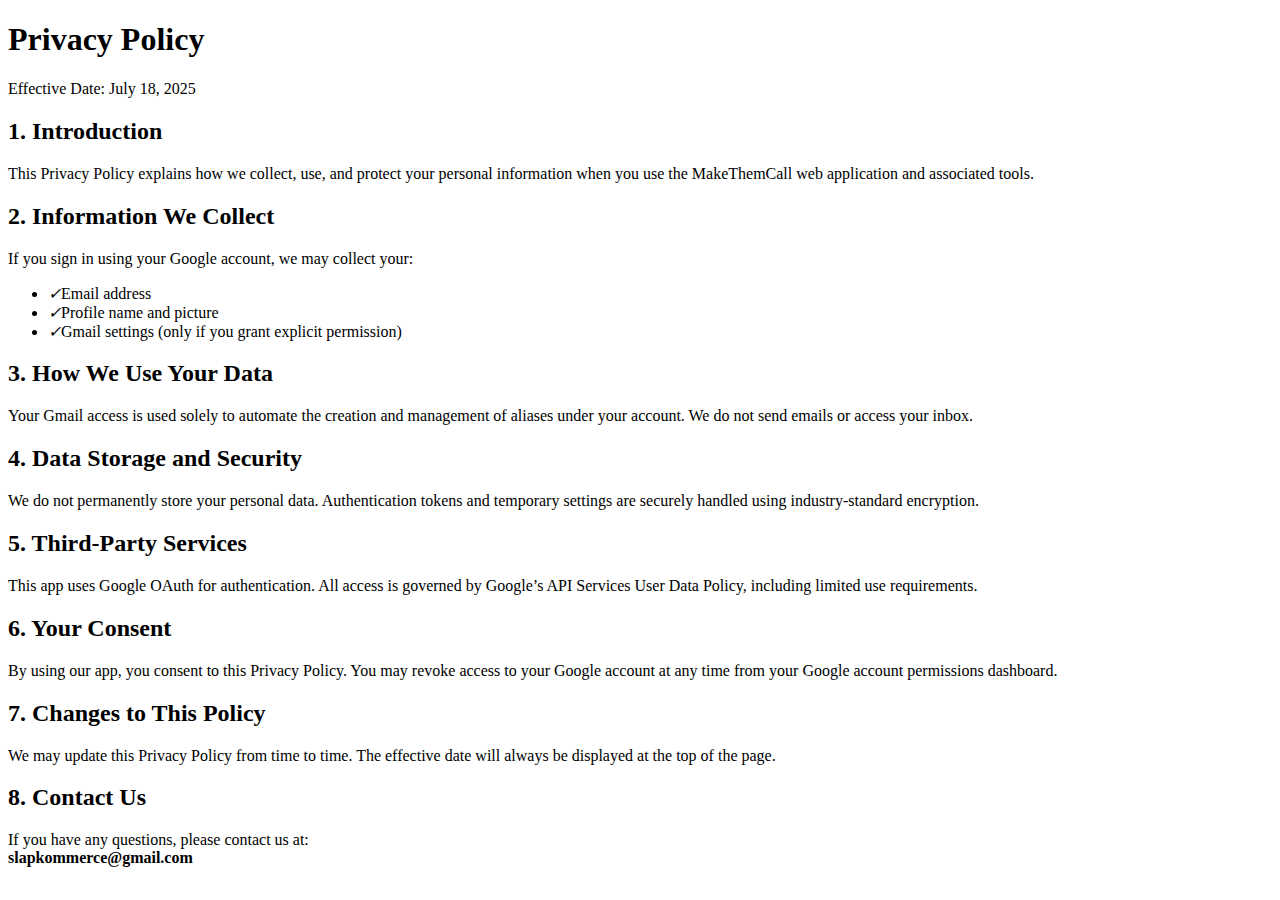
<file: privacy/index.html>
<!DOCTYPE html><html><head><meta charSet="utf-8"/><meta http-equiv="x-ua-compatible" content="ie=edge"/><meta name="viewport" content="width=device-width, initial-scale=1, shrink-to-fit=no"/><meta name="generator" content="Gatsby 5.14.5"/></head><body><div id="___gatsby"><div style="outline:none" tabindex="-1" id="gatsby-focus-wrapper"><div class="container yoso-padding"><h1 class="yoso-h1 mb-4">Privacy Policy</h1><p class="yoso-desc mb-4">Effective Date: July 18, 2025</p><h2 class="yoso-h2 mt-5 mb-3">1. Introduction</h2><p class="yoso-desc mb-4">This Privacy Policy explains how we collect, use, and protect your personal information when you use the MakeThemCall web application and associated tools.</p><h2 class="yoso-h2 mt-5 mb-3">2. Information We Collect</h2><p class="yoso-desc">If you sign in using your Google account, we may collect your:</p><ul class="yoso-list yoso-list-3"><li><i>✓</i>Email address</li><li><i>✓</i>Profile name and picture</li><li><i>✓</i>Gmail settings (only if you grant explicit permission)</li></ul><h2 class="yoso-h2 mt-5 mb-3">3. How We Use Your Data</h2><p class="yoso-desc mb-4">Your Gmail access is used solely to automate the creation and management of aliases under your account. We do not send emails or access your inbox.</p><h2 class="yoso-h2 mt-5 mb-3">4. Data Storage and Security</h2><p class="yoso-desc mb-4">We do not permanently store your personal data. Authentication tokens and temporary settings are securely handled using industry-standard encryption.</p><h2 class="yoso-h2 mt-5 mb-3">5. Third-Party Services</h2><p class="yoso-desc mb-4">This app uses Google OAuth for authentication. All access is governed by Google’s API Services User Data Policy, including limited use requirements.</p><h2 class="yoso-h2 mt-5 mb-3">6. Your Consent</h2><p class="yoso-desc mb-4">By using our app, you consent to this Privacy Policy. You may revoke access to your Google account at any time from your Google account permissions dashboard.</p><h2 class="yoso-h2 mt-5 mb-3">7. Changes to This Policy</h2><p class="yoso-desc mb-4">We may update this Privacy Policy from time to time. The effective date will always be displayed at the top of the page.</p><h2 class="yoso-h2 mt-5 mb-3">8. Contact Us</h2><p class="yoso-desc">If you have any questions, please contact us at: <br/><strong>slapkommerce@gmail.com</strong></p></div></div><div id="gatsby-announcer" style="position:absolute;top:0;width:1px;height:1px;padding:0;overflow:hidden;clip:rect(0, 0, 0, 0);white-space:nowrap;border:0" aria-live="assertive" aria-atomic="true"></div></div><script id="gatsby-script-loader">/*<![CDATA[*/window.pagePath="/privacy/";/*]]>*/</script><!-- slice-start id="_gatsby-scripts-1" -->
          <script
            id="gatsby-chunk-mapping"
          >
            window.___chunkMapping="{\"app\":[\"/app-d2ecf57686177a1add5f.js\"],\"component---src-pages-index-tsx\":[\"/component---src-pages-index-tsx-a329216c22310da628d8.js\"],\"component---src-pages-privacy-tsx\":[\"/component---src-pages-privacy-tsx-2e433253668d5f895913.js\"]}";
          </script>
        <script>window.___webpackCompilationHash="1f6bc1f636f436dc0237";</script><script src="/webpack-runtime-ecab41d62cba6b8c809a.js" async></script><script src="/framework-6aa33a10b65c88977ec0.js" async></script><script src="/app-d2ecf57686177a1add5f.js" async></script><!-- slice-end id="_gatsby-scripts-1" --></body></html>
</file>
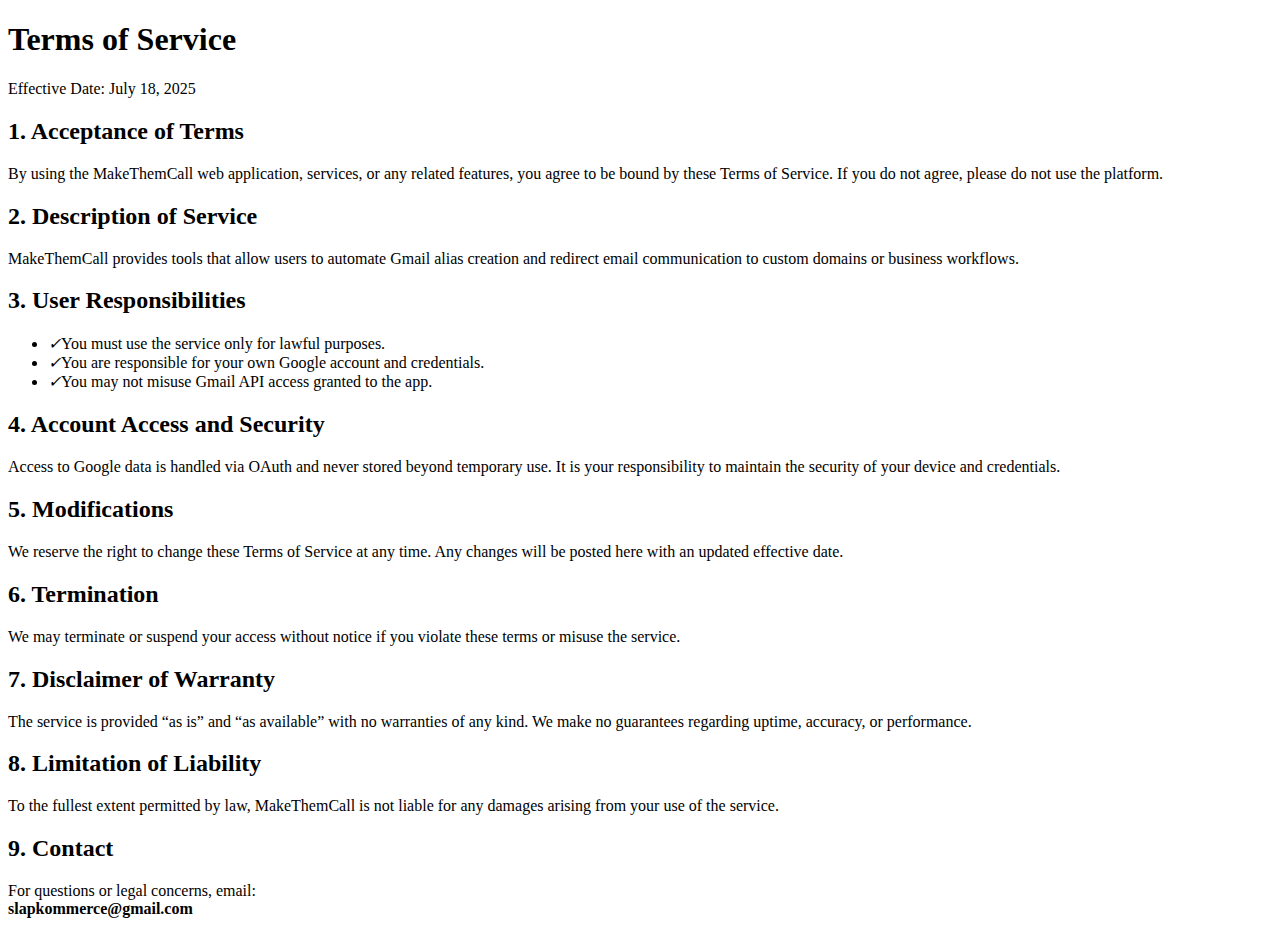
<file: tos/index.html>
<!DOCTYPE html><html><head><meta charSet="utf-8"/><meta http-equiv="x-ua-compatible" content="ie=edge"/><meta name="viewport" content="width=device-width, initial-scale=1, shrink-to-fit=no"/><meta name="generator" content="Gatsby 5.14.5"/></head><body><div id="___gatsby"><div style="outline:none" tabindex="-1" id="gatsby-focus-wrapper"><div class="container yoso-padding"><h1 class="yoso-h1 mb-4">Terms of Service</h1><p class="yoso-desc mb-4">Effective Date: July 18, 2025</p><h2 class="yoso-h2 mt-5 mb-3">1. Acceptance of Terms</h2><p class="yoso-desc">By using the MakeThemCall web application, services, or any related features, you agree to be bound by these Terms of Service. If you do not agree, please do not use the platform.</p><h2 class="yoso-h2 mt-5 mb-3">2. Description of Service</h2><p class="yoso-desc">MakeThemCall provides tools that allow users to automate Gmail alias creation and redirect email communication to custom domains or business workflows.</p><h2 class="yoso-h2 mt-5 mb-3">3. User Responsibilities</h2><ul class="yoso-list yoso-list-3"><li><i>✓</i>You must use the service only for lawful purposes.</li><li><i>✓</i>You are responsible for your own Google account and credentials.</li><li><i>✓</i>You may not misuse Gmail API access granted to the app.</li></ul><h2 class="yoso-h2 mt-5 mb-3">4. Account Access and Security</h2><p class="yoso-desc">Access to Google data is handled via OAuth and never stored beyond temporary use. It is your responsibility to maintain the security of your device and credentials.</p><h2 class="yoso-h2 mt-5 mb-3">5. Modifications</h2><p class="yoso-desc">We reserve the right to change these Terms of Service at any time. Any changes will be posted here with an updated effective date.</p><h2 class="yoso-h2 mt-5 mb-3">6. Termination</h2><p class="yoso-desc">We may terminate or suspend your access without notice if you violate these terms or misuse the service.</p><h2 class="yoso-h2 mt-5 mb-3">7. Disclaimer of Warranty</h2><p class="yoso-desc">The service is provided “as is” and “as available” with no warranties of any kind. We make no guarantees regarding uptime, accuracy, or performance.</p><h2 class="yoso-h2 mt-5 mb-3">8. Limitation of Liability</h2><p class="yoso-desc">To the fullest extent permitted by law, MakeThemCall is not liable for any damages arising from your use of the service.</p><h2 class="yoso-h2 mt-5 mb-3">9. Contact</h2><p class="yoso-desc">For questions or legal concerns, email: <br/><strong>slapkommerce@gmail.com</strong></p></div></div><div id="gatsby-announcer" style="position:absolute;top:0;width:1px;height:1px;padding:0;overflow:hidden;clip:rect(0, 0, 0, 0);white-space:nowrap;border:0" aria-live="assertive" aria-atomic="true"></div></div><script id="gatsby-script-loader">/*<![CDATA[*/window.pagePath="/tos/";/*]]>*/</script><!-- slice-start id="_gatsby-scripts-1" -->
          <script
            id="gatsby-chunk-mapping"
          >
            window.___chunkMapping="{\"app\":[\"/app-404750ec371c1c4b7d3c.js\"],\"component---src-pages-index-tsx\":[\"/component---src-pages-index-tsx-6029c5b5f39fa34fc612.js\"],\"component---src-pages-privacy-tsx\":[\"/component---src-pages-privacy-tsx-7f2f897ef9d222ac80f8.js\"],\"component---src-pages-tos-tsx\":[\"/component---src-pages-tos-tsx-7ce3bf6757722ec89378.js\"]}";
          </script>
        <script>window.___webpackCompilationHash="2ce1754c2643611d4829";</script><script src="/webpack-runtime-b39762aadceb7cdb3567.js" async></script><script src="/framework-e1dc61a6feccc7022570.js" async></script><script src="/app-404750ec371c1c4b7d3c.js" async></script><!-- slice-end id="_gatsby-scripts-1" --></body></html>
</file>
